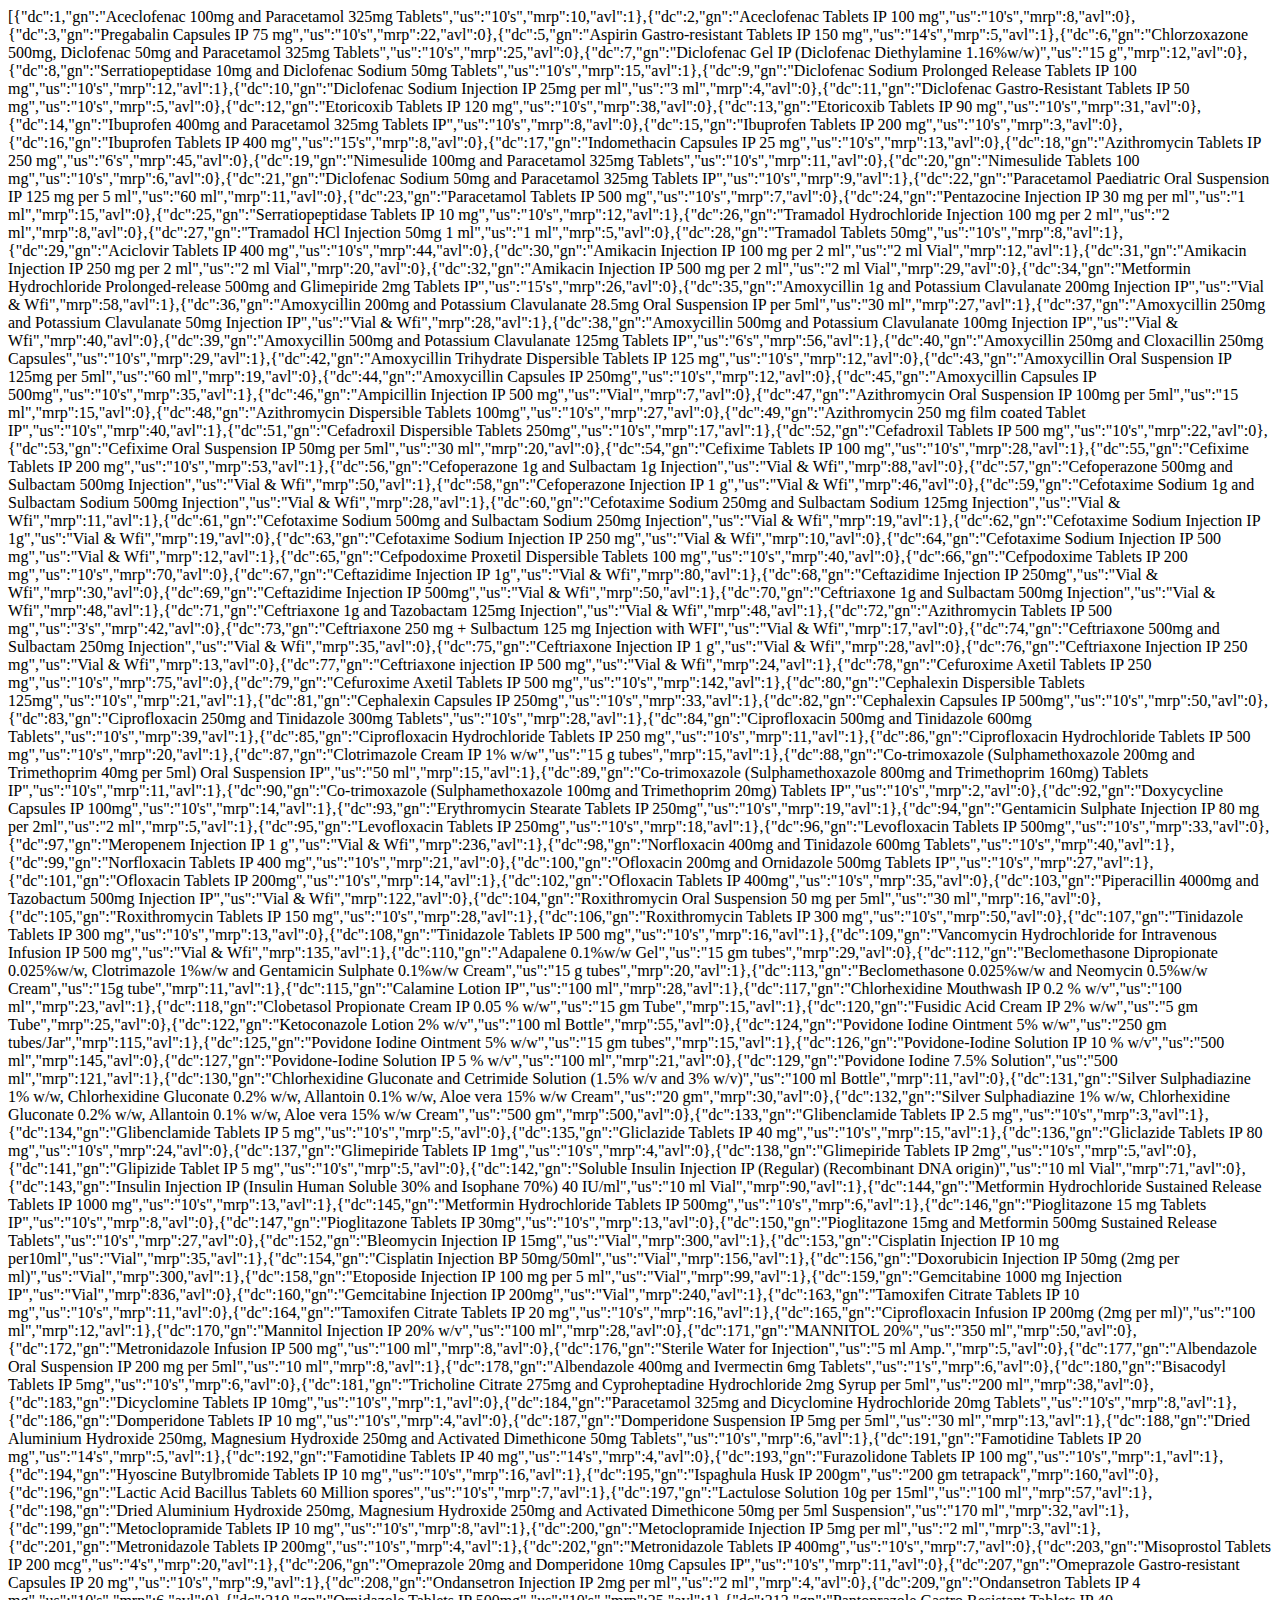
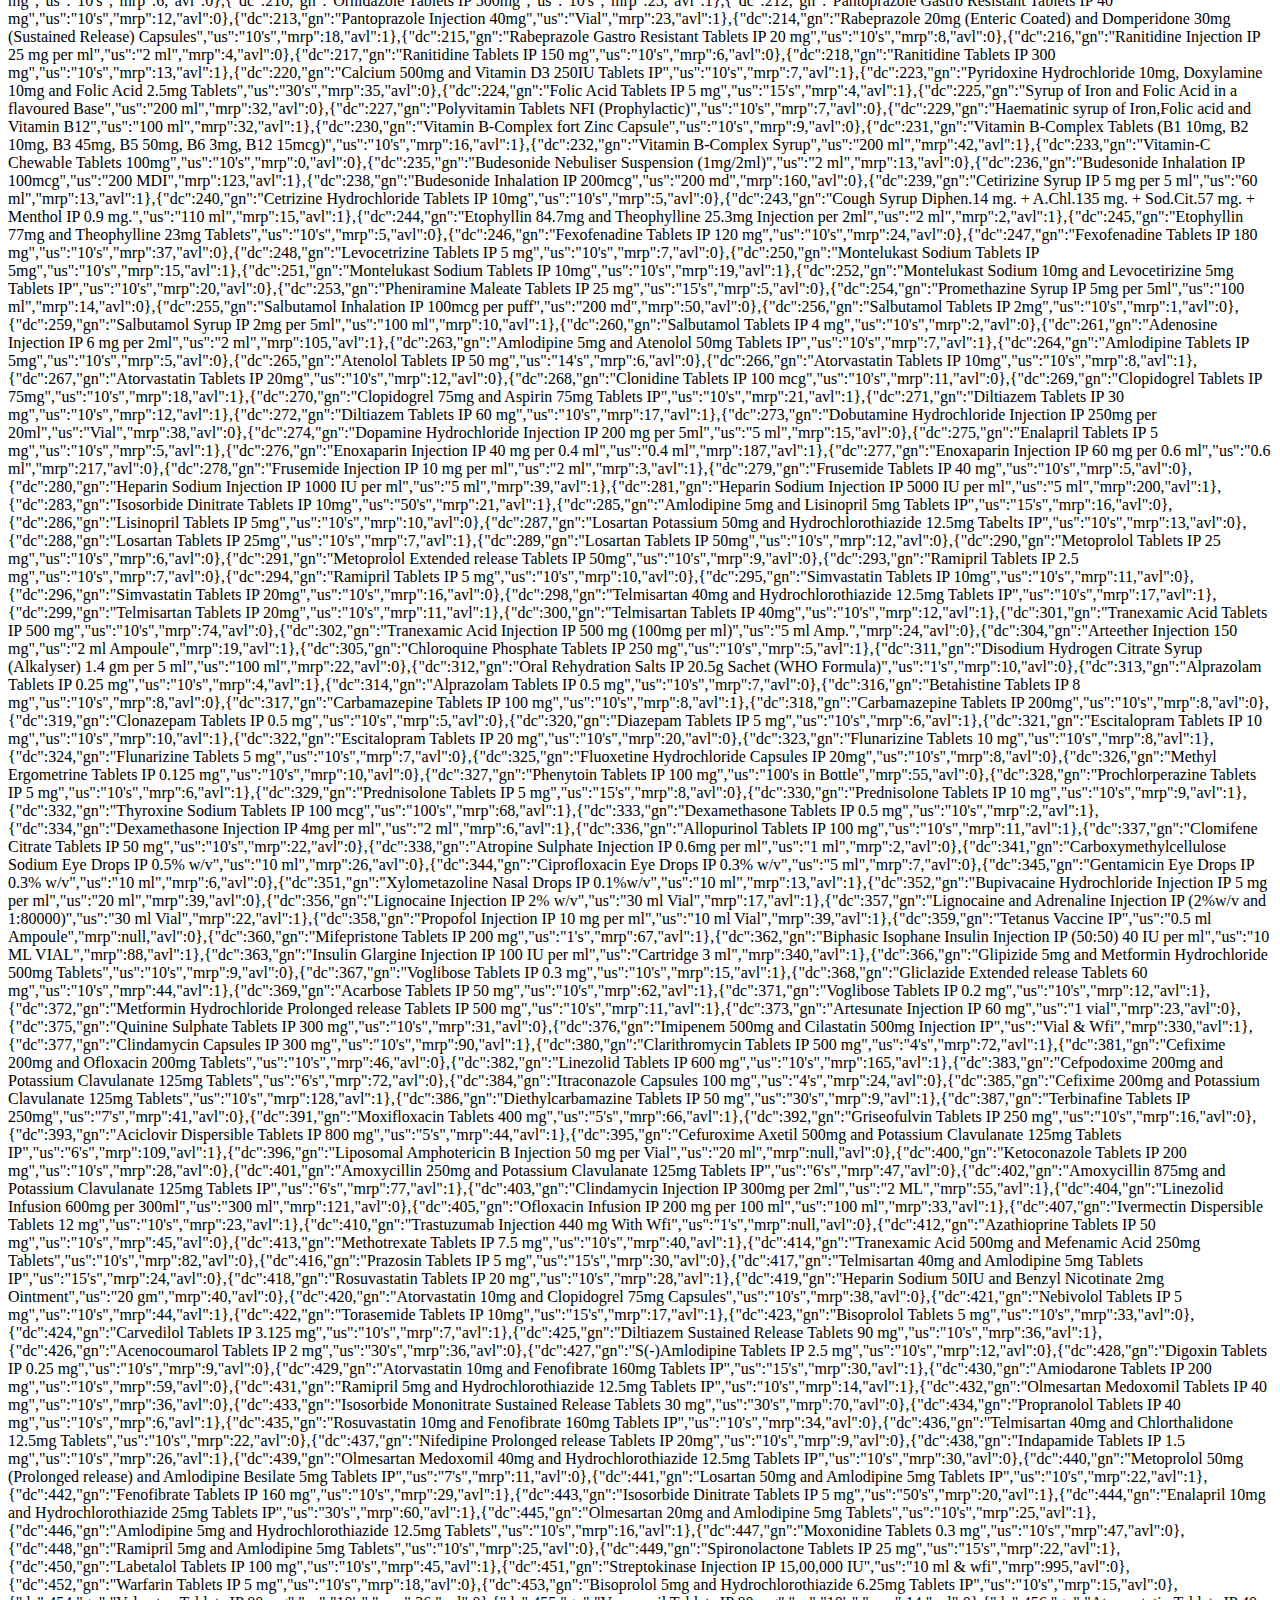
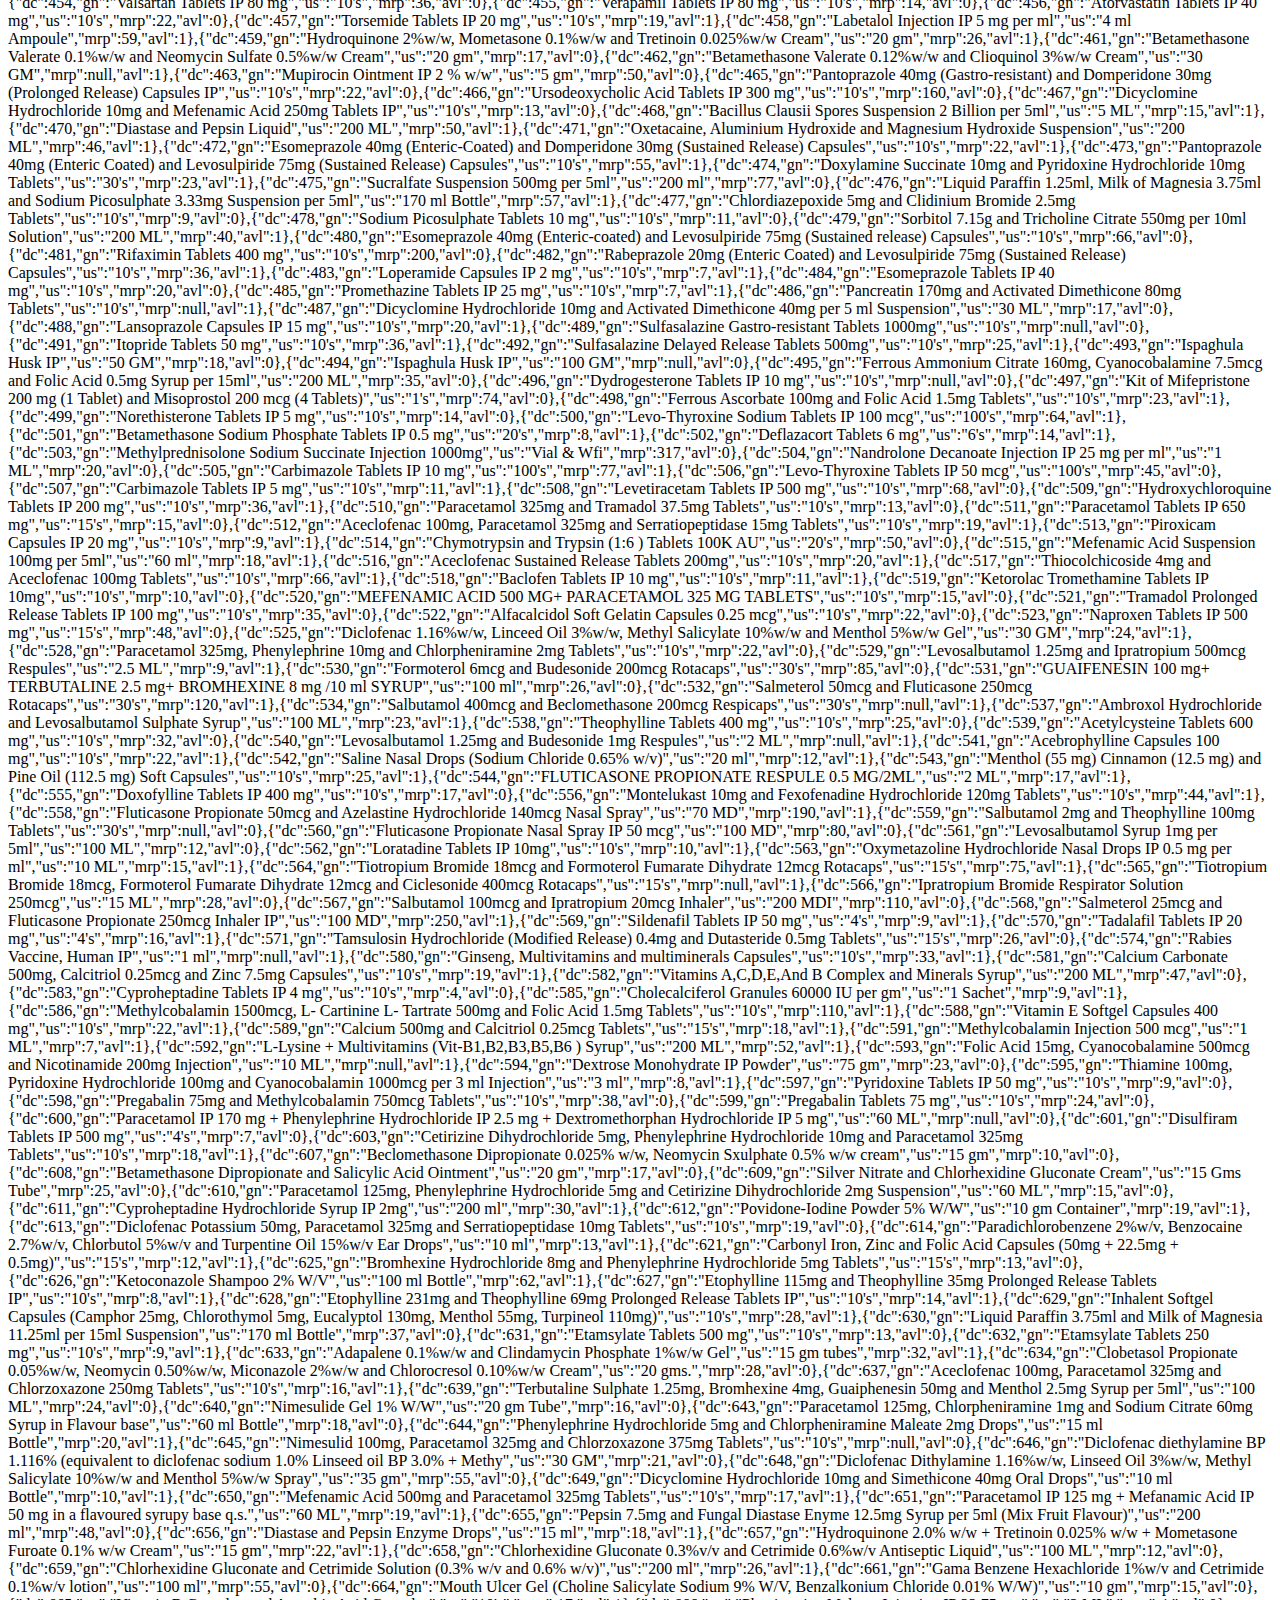
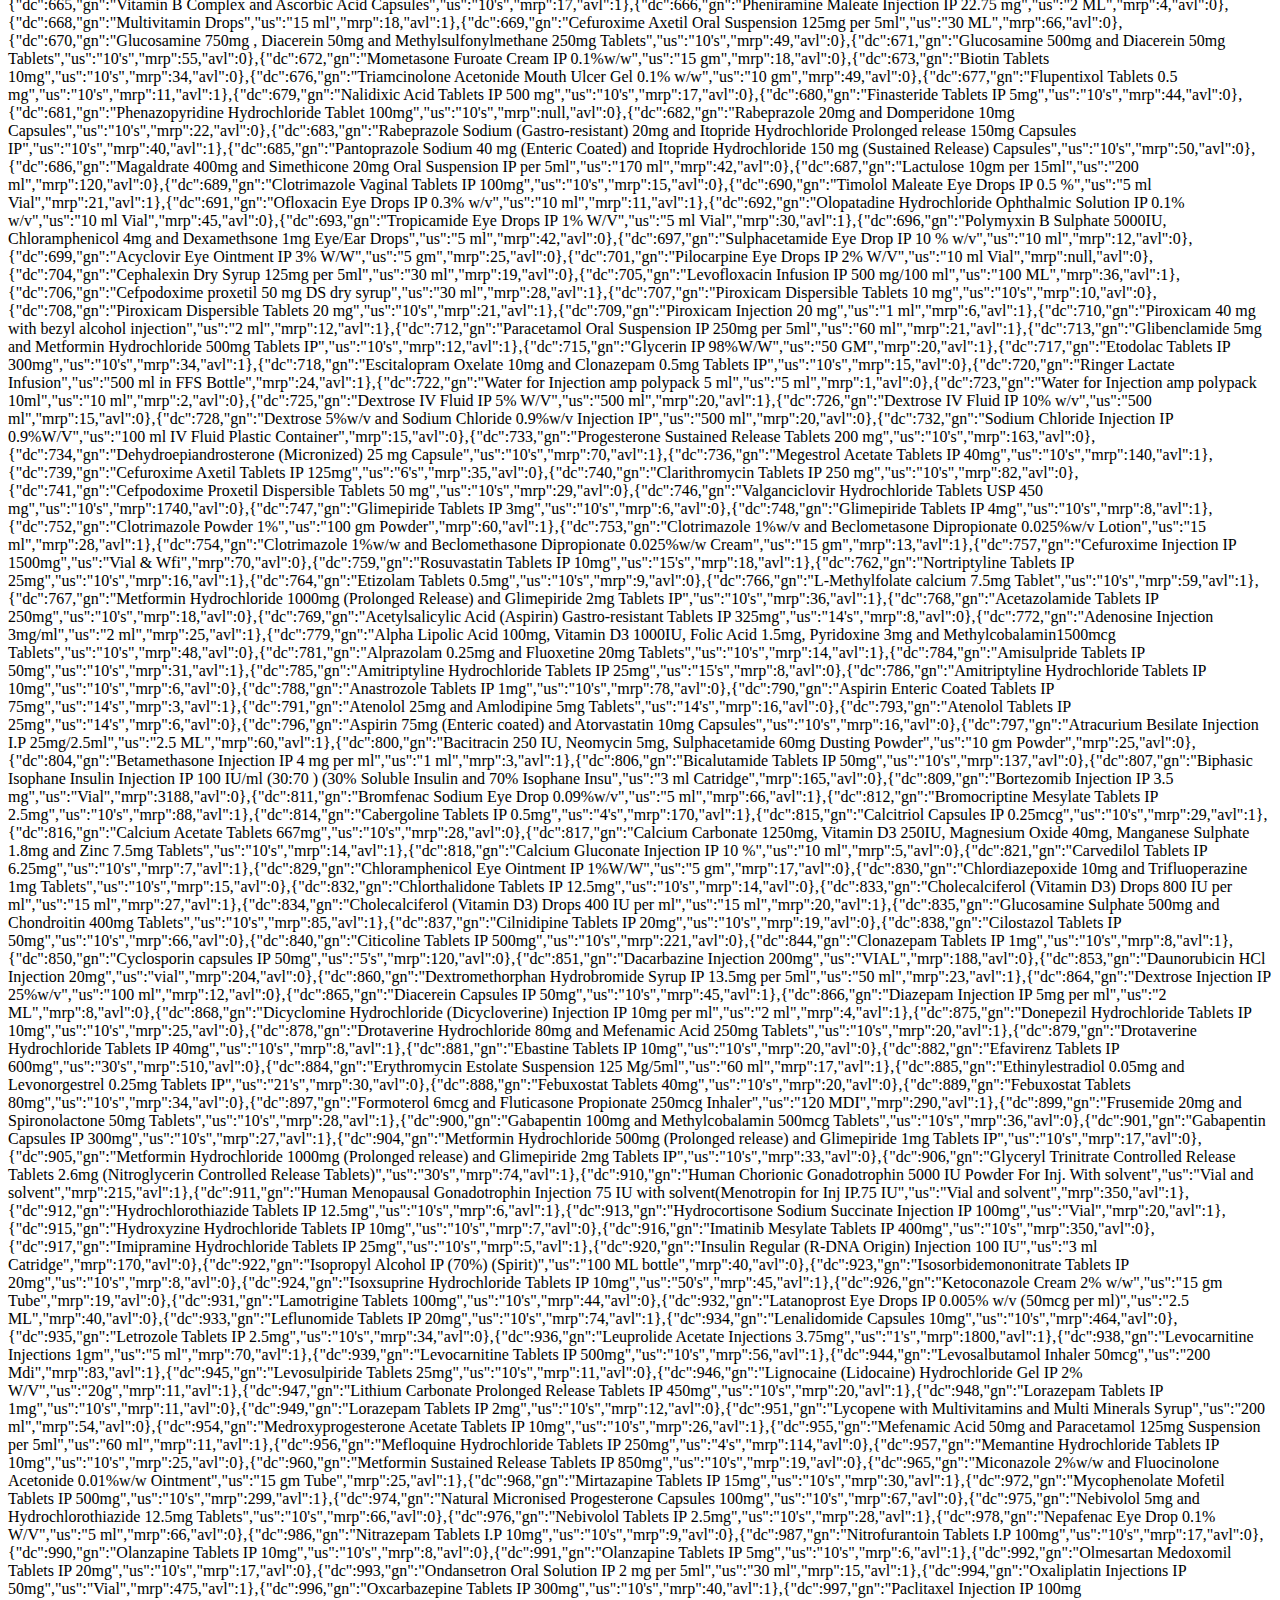
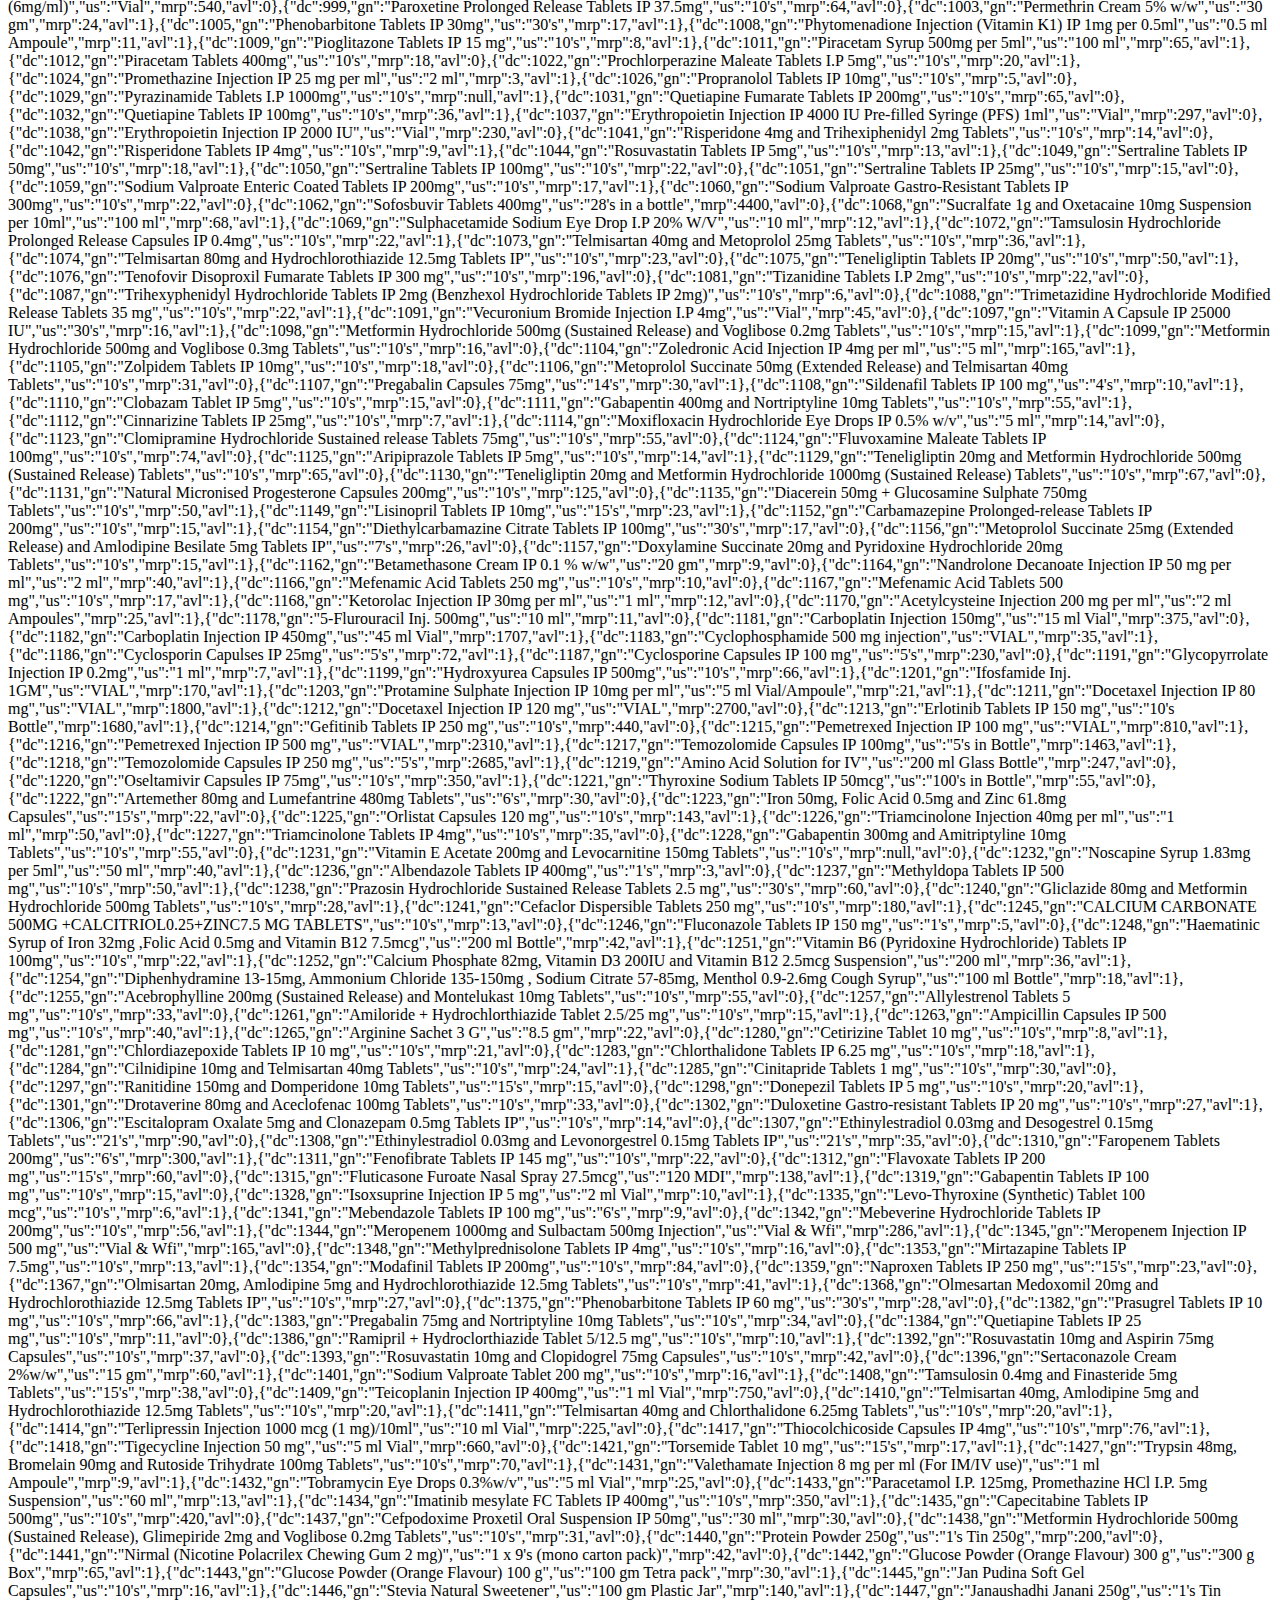
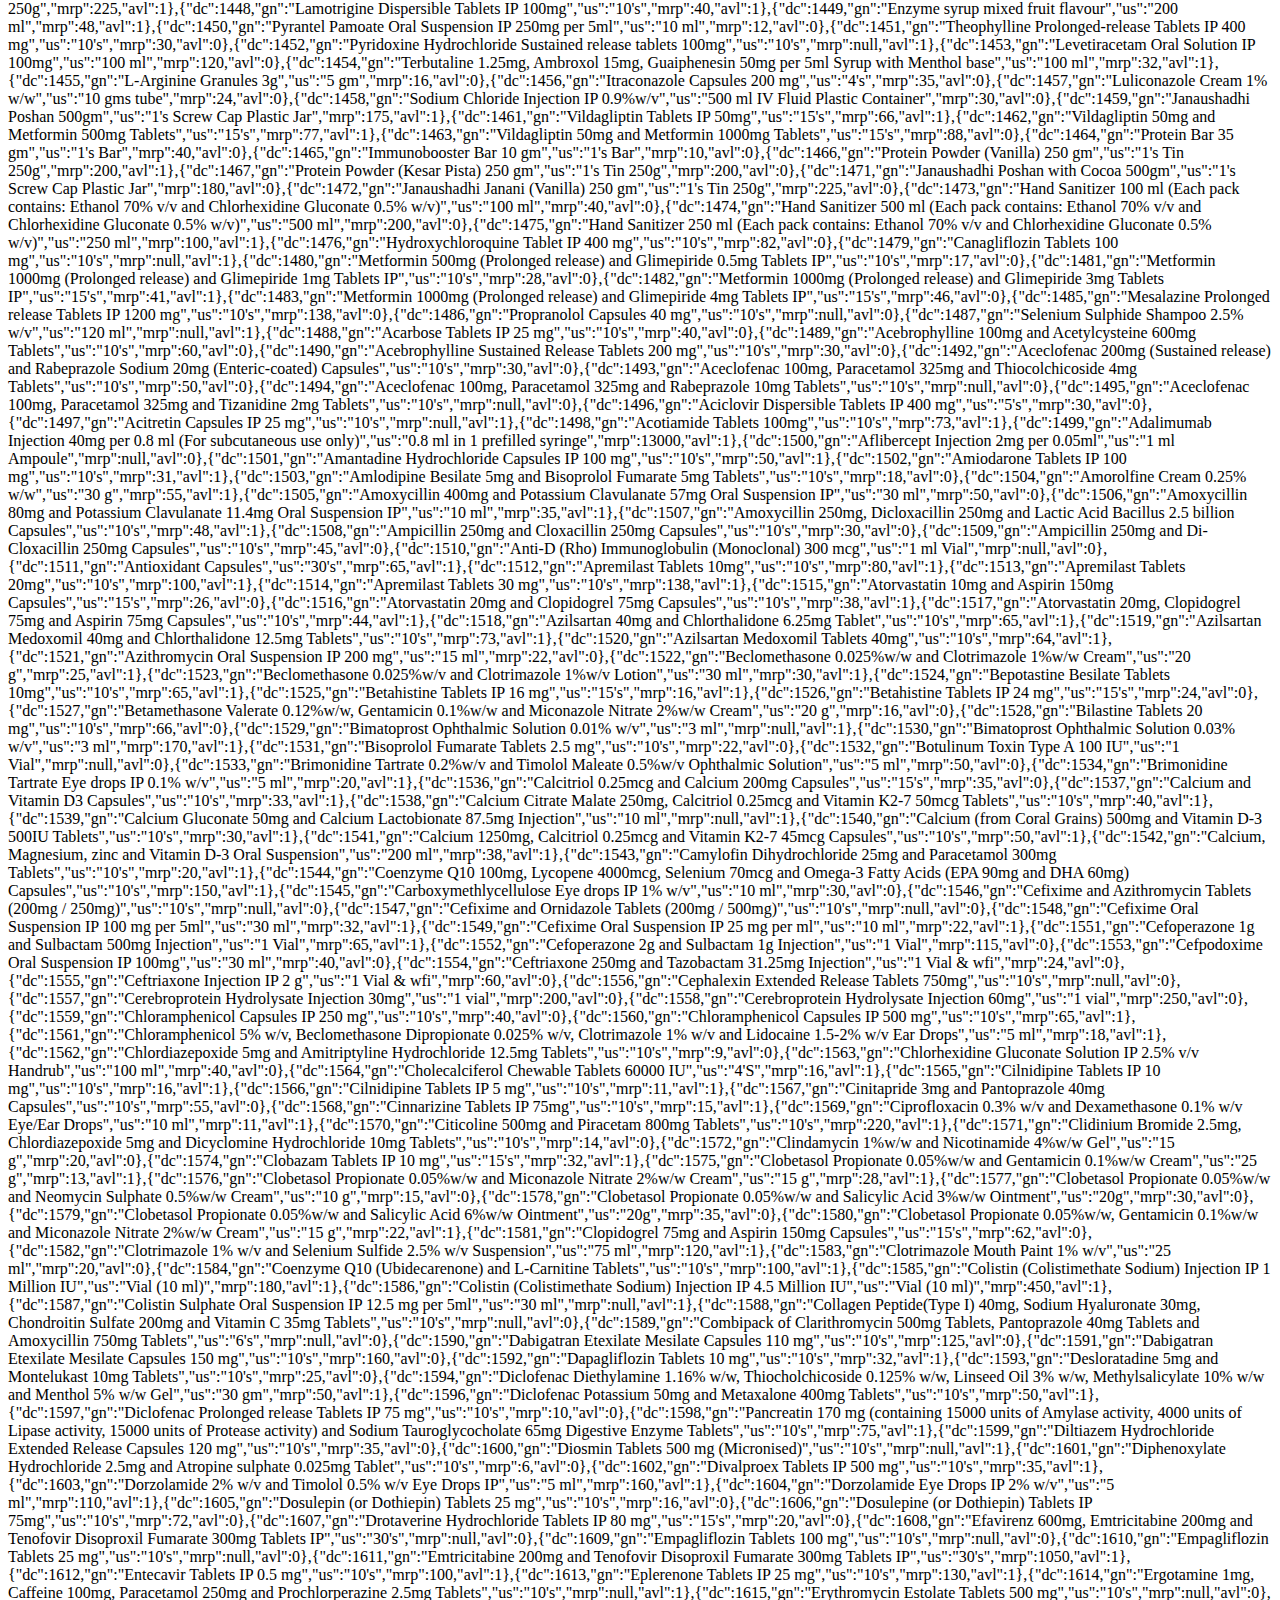
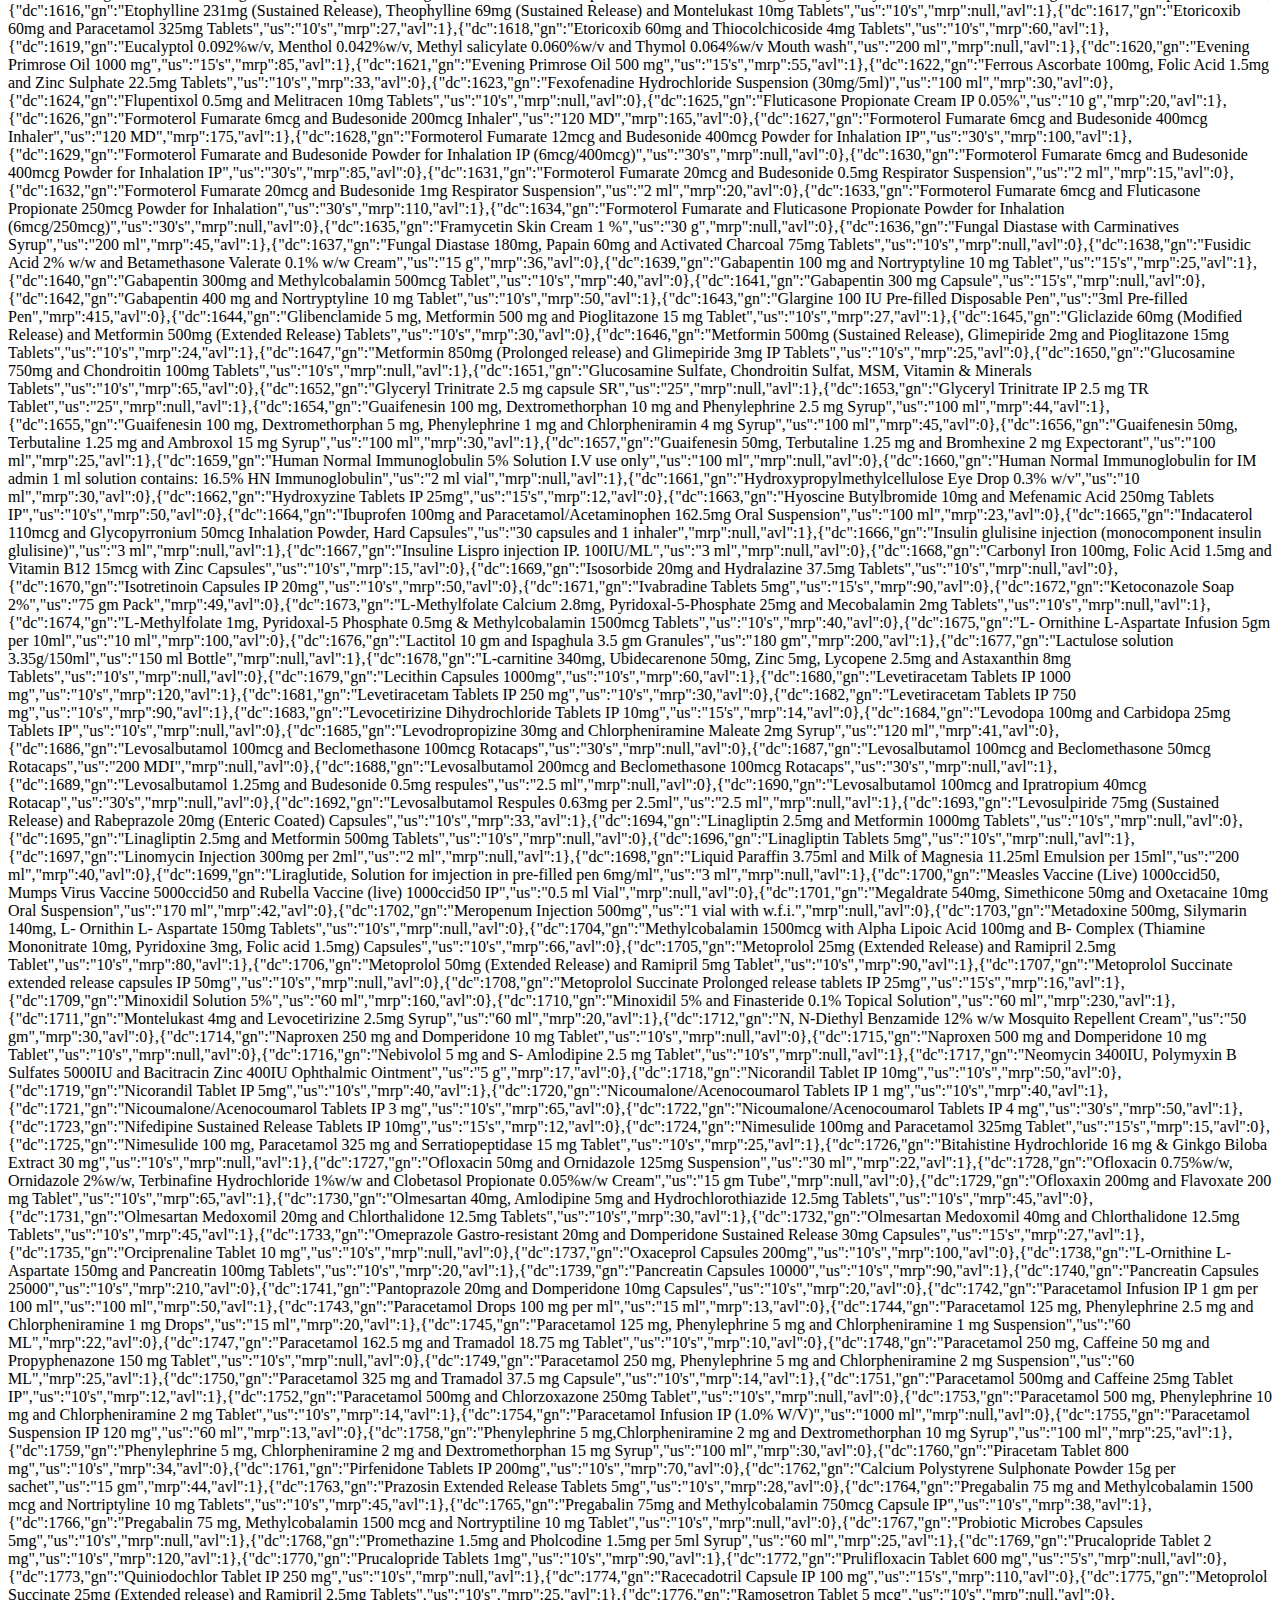
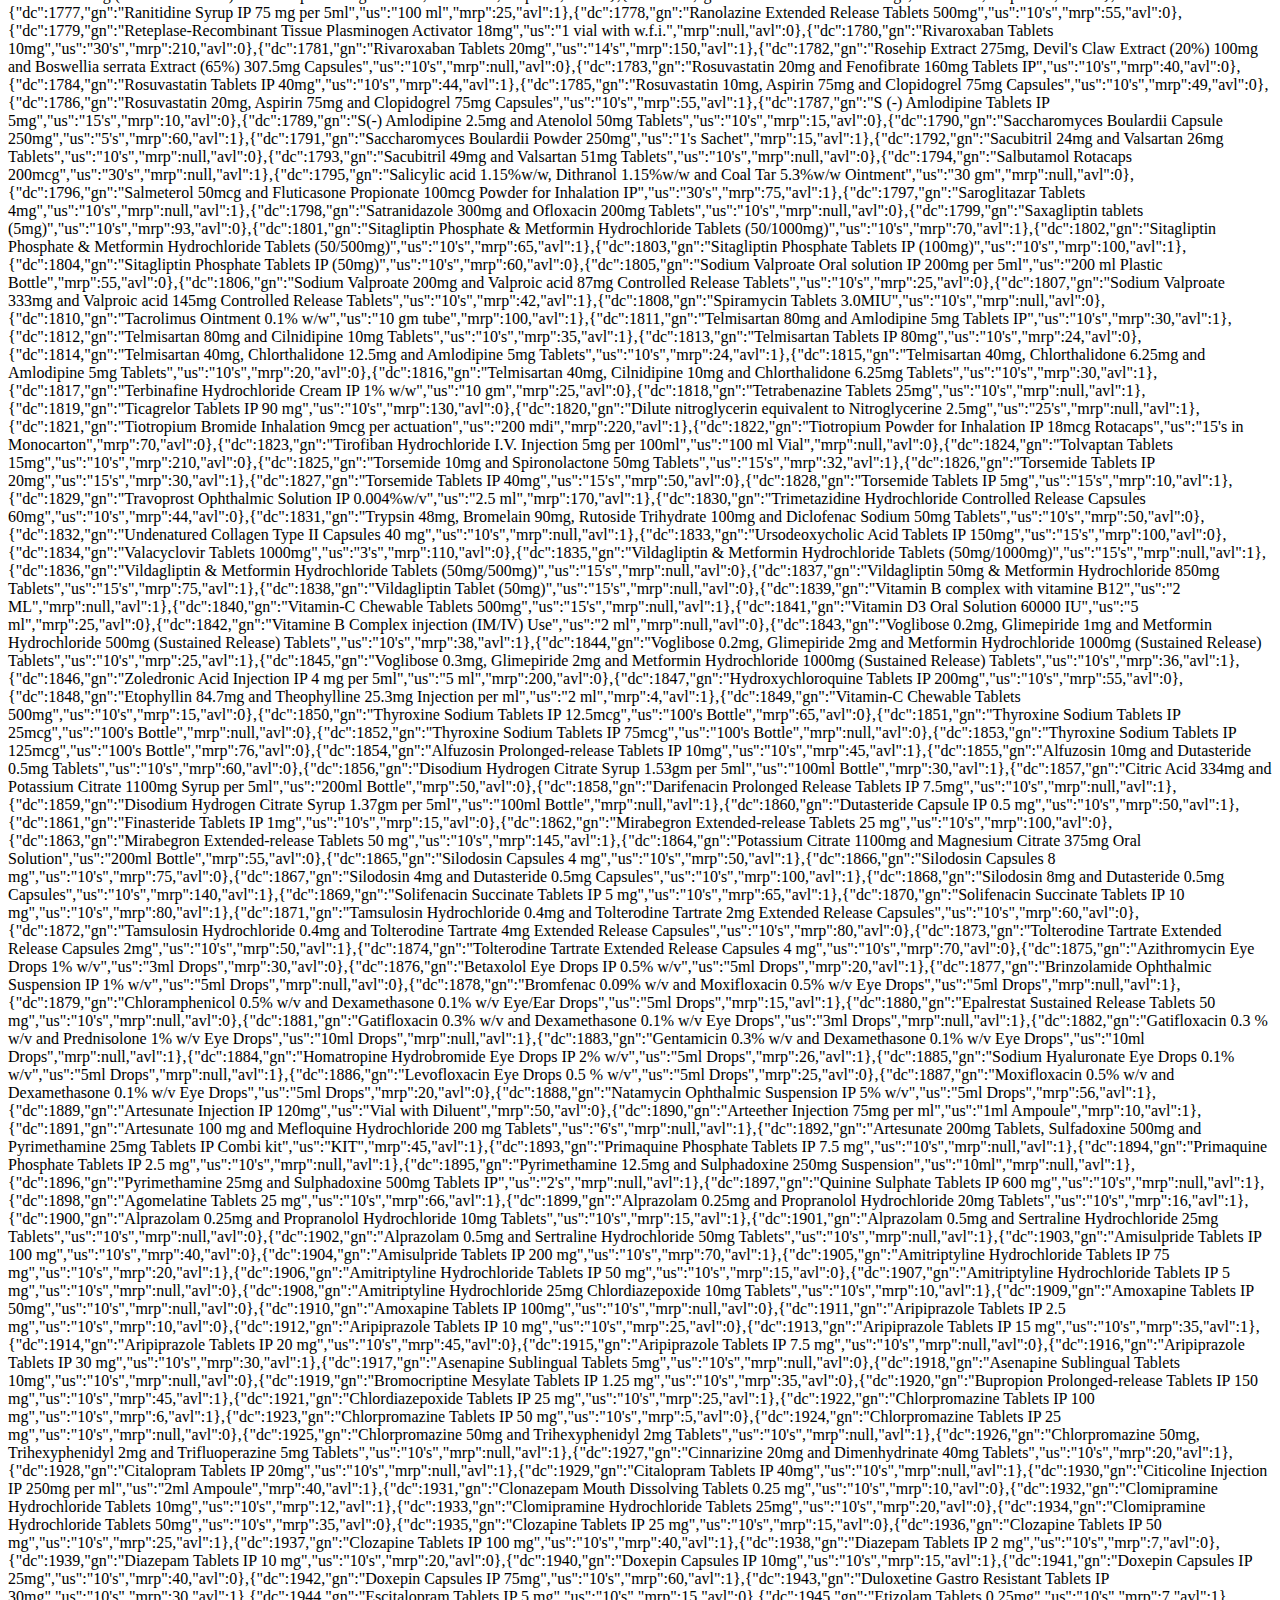
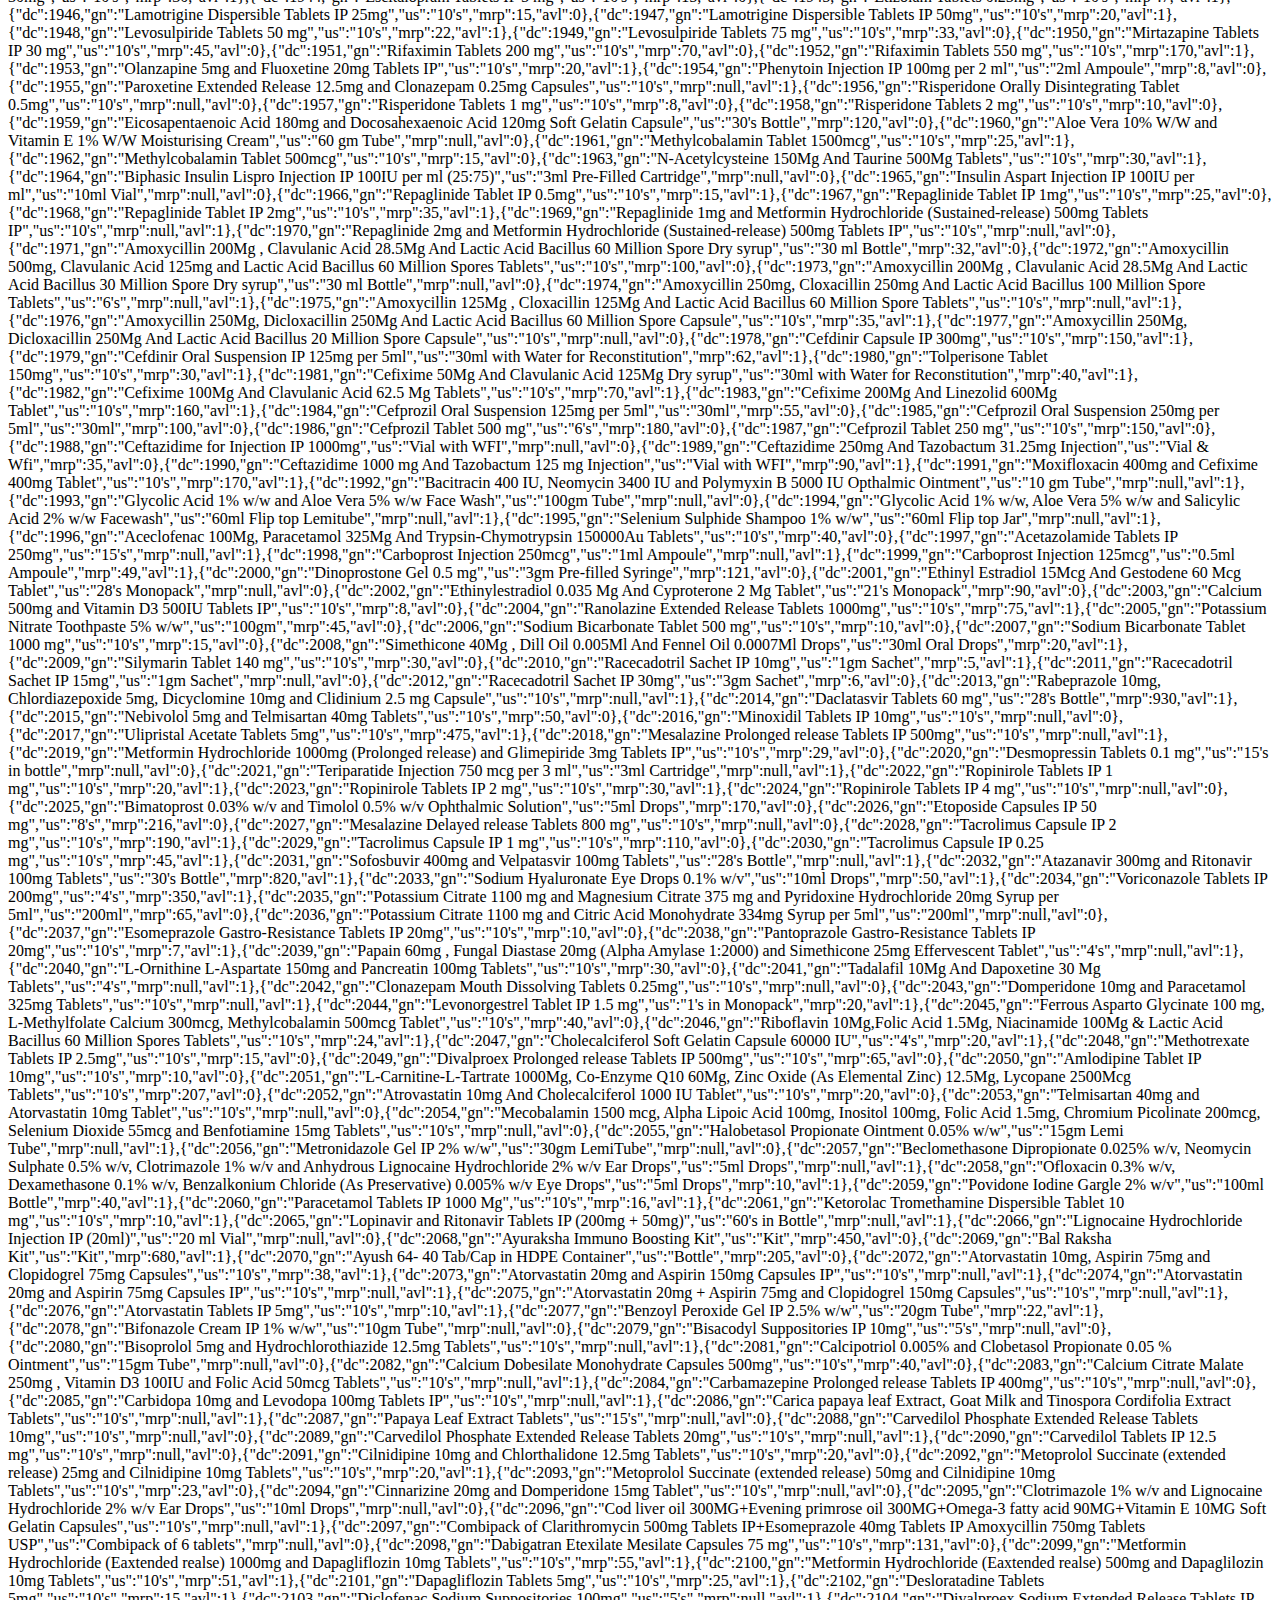
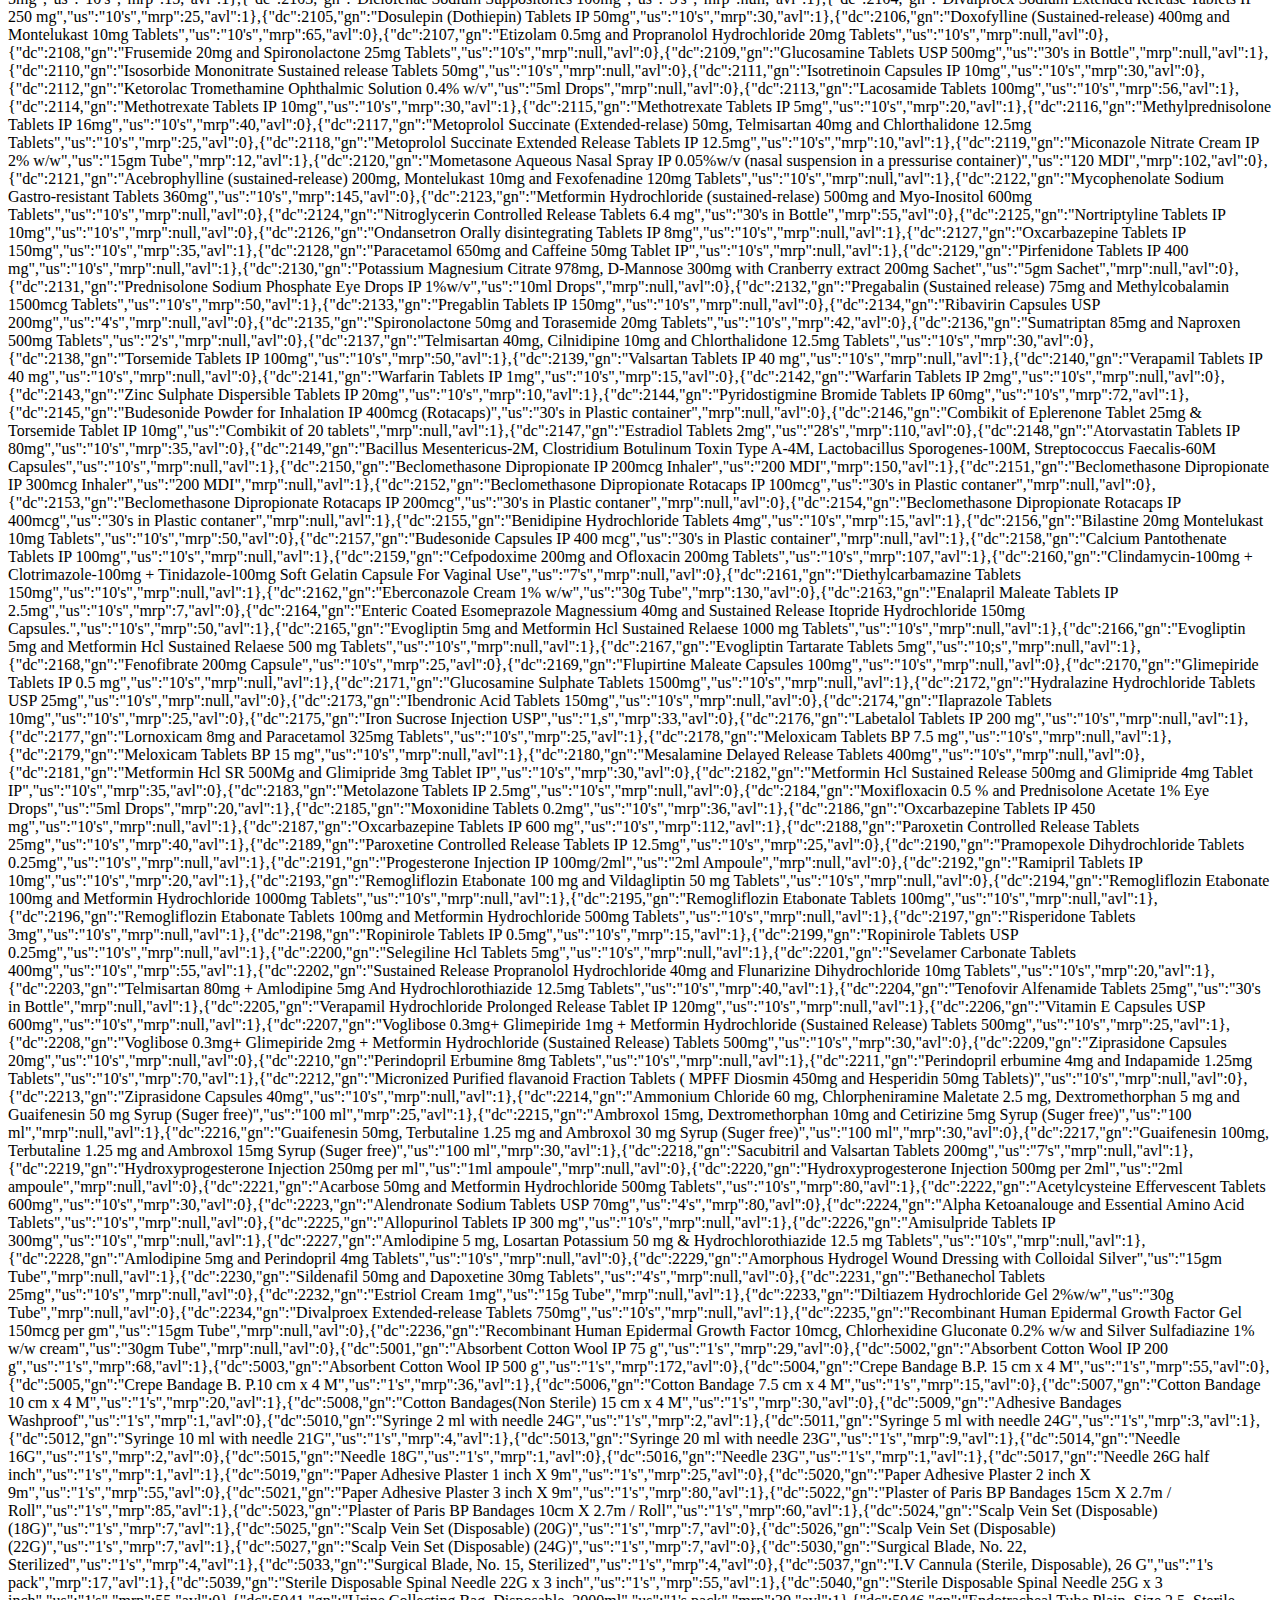
<file: json-editor-front-end.html>
<!DOCTYPE html>
<html lang="en">
  <head>
    <meta charset="utf-8">
    <title>Meds.json editor.</title>

    <link rel="shortcut icon" href="/favicon.ico" type="image/x-icon">
    <link rel="icon" href="/favicon.ico" type="image/x-icon">

    <meta name="viewport" content="width=device-width, initial-scale=1">
    <meta http-equiv="X-UA-Compatible" content="IE=edge">
    <meta name="description" content="BPPI Drug Availability Tracker for various stores across the country.">
    
    <script src="assets/js/meds-json-editor.js"></script>
  </head>

  <body>    

  </body>
</html>
</file>
